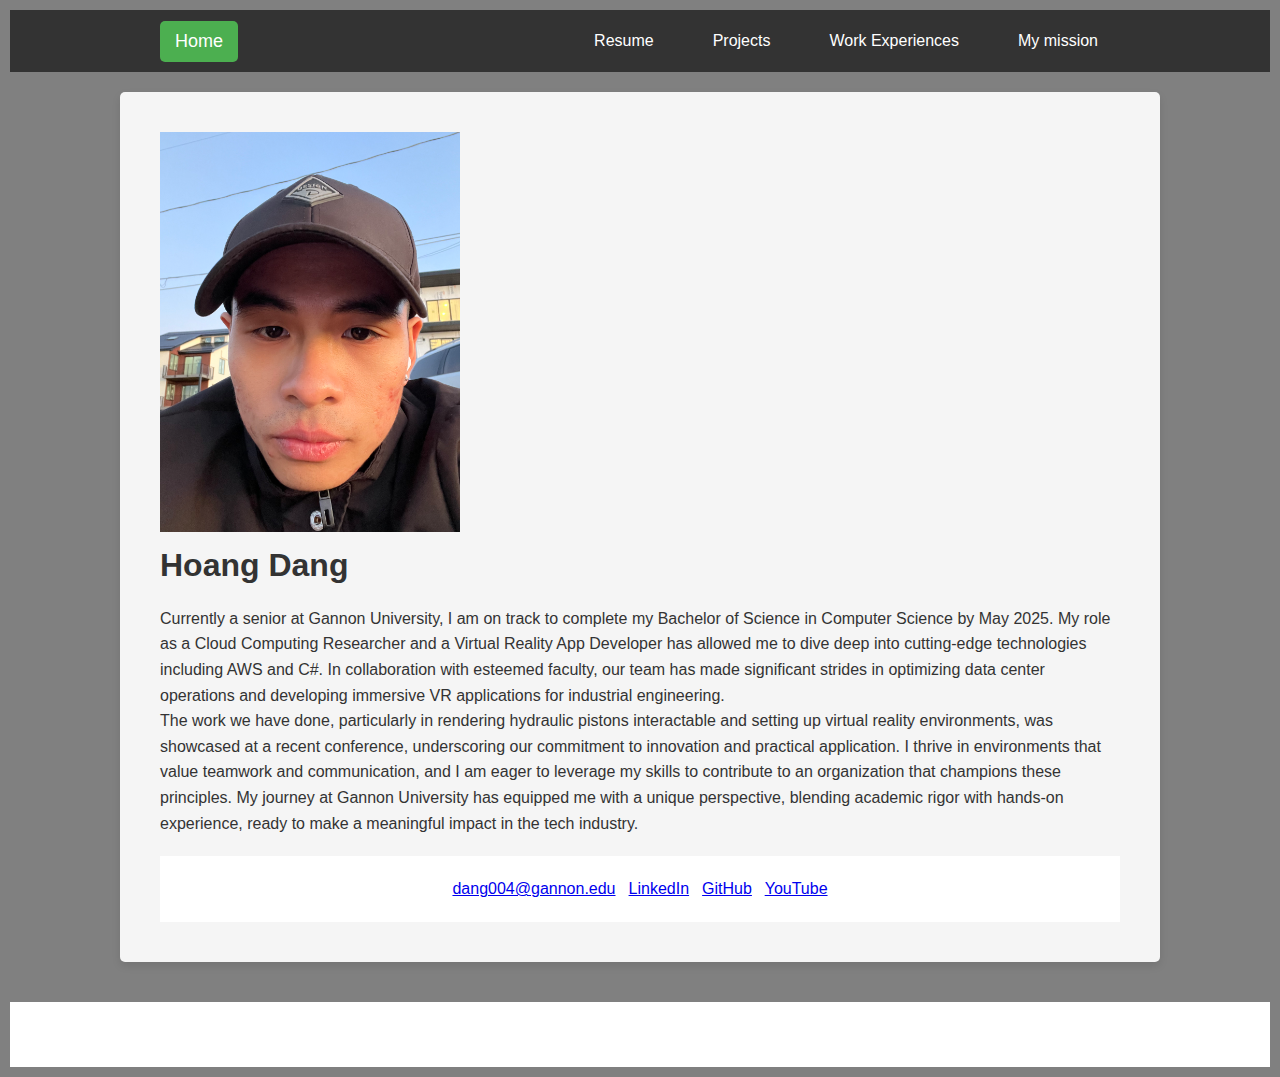
<file: index.html>
<!DOCTYPE html>
<html lang="en">
<head>
    <meta charset="UTF-8">
    <meta name="viewport" content="width=device-width, initial-scale=1.0">
    <title>Hoang Dang's Portfolio</title>
    <link rel="stylesheet" href="style.css">
</head>
<body>
    <header>
        <nav>
            <button onclick="loadContent('home')" class="home-button">Home</button>
            <div class="nav-buttons">
                <button onclick="loadContent('resume')">Resume</button>
                <button onclick="loadContent('projects')">Projects</button>
                <button onclick="loadContent('work')">Work Experiences</button>
                <button onclick="loadContent('mission')">My mission</button>
            </div>
        </nav>
    </header>

    <main id="content">
        <!-- Dynamic content will be loaded here -->
    </main>

    <footer>
        <p>&copy; 2024 Hoang Dang</p>
    </footer>

    <script src="script.js"></script>
</body>
</html>
</file>
<file: style.css>
/* Add this section to control the image size */
img {
    width: 50%; /* Set the width to 50% of its container */
    max-width: 300px; /* Set a maximum width to ensure it doesn't get too large */
    height: auto; /* Maintain aspect ratio */
    margin: 0 auto; /* Center the image */
}

/* Section Styling */
section {
    width: 100%;
    padding: 20px;
    background:whitesmoke;
    margin: 20px 0;
    border-radius: 5px;
    box-shadow: 0 4px 8px rgba(0, 0, 0, 0.1);
    text-align: center; /* Center the section titles */
}

h1, h2 {
    margin-bottom: 15px;
}

/* Align list content to the left */
section .container {
    text-align: left; /* Left-align content inside sections */
}

h3 {
    text-align: center; /* Center-align job and project titles only */
    margin-top: 20px;
}

/* Bullet List Styling */
ul {
    list-style: disc;
    padding-left: 20px;
    margin-top: 10px;
    text-align: left;
}

/* Reset and Basic Styles */
* {
    margin: 0;
    padding: 0;
    box-sizing: border-box;
    font-family: Arial, sans-serif;
}

body {
    line-height: 1.6;
    color: #333;
    background-color: gray;
    display: flex;
    flex-direction: column;
    align-items: center;
    padding: 10px;
    min-height: 100vh; /* Ensure full-height layout */
}

.container {
    max-width: 1000px;
    width: 100%;
    padding: 20px;
    text-align: center;
}

/* Header and Navigation */
header {
    width: 100%;
    background-color: #333;
    color: #fff;
    padding: 10px 0;
}

header nav {
    display: flex;
    justify-content: space-between;
    align-items: center;
    max-width: 1000px;
    margin: auto;
    padding: 0 20px;
}

.home-button {
    font-size: 18px;
    color: #fff;
    background: #4CAF50;
    border: none;
    padding: 10px 15px;
    border-radius: 5px;
    cursor: pointer;
    transition: background 0.3s;
}

.home-button:hover {
    background-color: #45a049;
}

.nav-buttons {
    display: flex;
    gap: 15px;
}

.nav-buttons button {
    color: #fff;
    background: transparent;
    border: 2px solid transparent;
    padding: 10px 20px;
    font-size: 16px;
    cursor: pointer;
    border-radius: 5px;
    transition: background 0.3s, border-color 0.3s;
}

.nav-buttons button:hover {
    background-color: #555;
    border-color: #fff;
}

/* Resume PDF Viewer */
#resume .container {
    display: flex;
    flex-direction: column;
    align-items: center;
    justify-content: center;
    max-width: 900px;
    margin: auto;
    padding: 20px;
}

#resume iframe {
    width: 100%;
    height: 80vh; /* Fill most of the viewport height */
    max-height: 700px;
    border: 1px solid #ddd;
    border-radius: 5px;
    box-shadow: 0 4px 8px rgba(0, 0, 0, 0.1);
}

/* Responsive Styles */
@media (max-width: 768px) {
    header nav {
        flex-direction: column;
    }

    .home-button,
    .nav-buttons button {
        width: 100%;
        margin-top: 10px;
        font-size: 18px;
    }

    #resume iframe {
        height: 60vh;
    }
}

@media (max-width: 480px) {
    .container {
        padding: 10px;
    }

    .home-button,
    .nav-buttons button {
        font-size: 16px;
    }

    h1 {
        font-size: 1.5em;
    }

    h2 {
        font-size: 1.3em;
    }

    section {
        padding: 10px;
    }

    #resume iframe {
        height: 50vh;
    }
}
/* Footer Styling */
footer {
    width: 100%;
    background-color:white; /* Dark background for footer */
    color: #fff; /* White text */
    text-align: center; /* Center align text */
    padding: 20px 0; /* Vertical padding */
    margin-top: 20px; /* Space above the footer */
}

.footer-content h3 {
    margin-bottom: 10px; /* Space below the heading */
}

.footer-content p {
    margin: 5px 0; /* Space between paragraphs */
}

.footer-content a {
    color: #4CAF50; /* Link color */
    text-decoration: none; /* Remove underline */
}

.footer-content a:hover {
    text-decoration: underline; /* Underline on hover */
}
</file>
